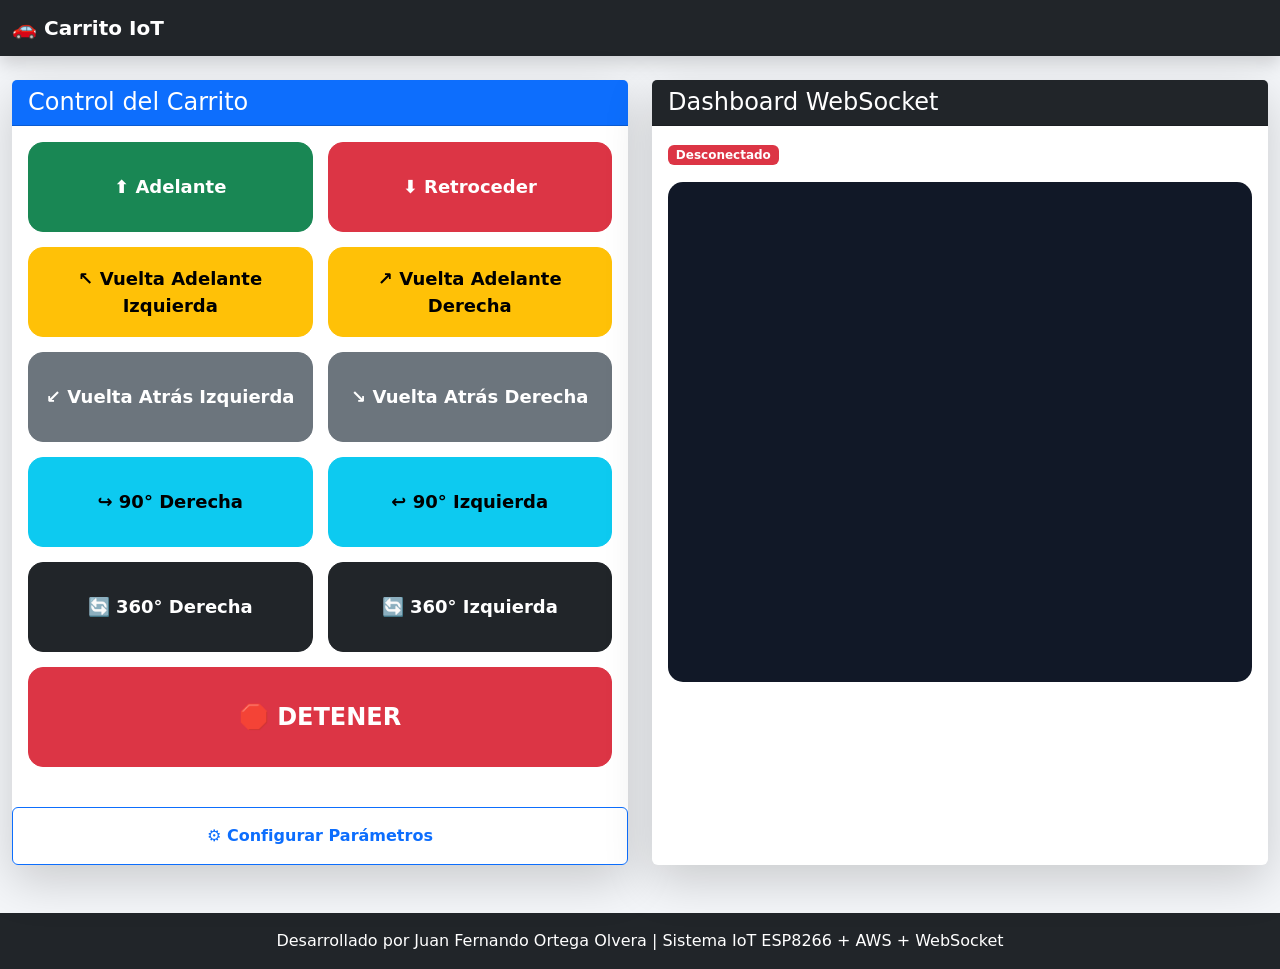
<file: index.html>
<!DOCTYPE html>
<html lang="es">

<head>
    <meta charset="UTF-8">
    <meta name="viewport" content="width=device-width, initial-scale=1.0">
    <title>Control Carrito IoT</title>

    <!-- Bootstrap -->
    <link href="https://cdn.jsdelivr.net/npm/bootstrap@5.3.7/dist/css/bootstrap.min.css" rel="stylesheet">

    <!-- CSS -->
    <link rel="stylesheet" href="assets/css/styles.css">
    <link rel="icon" type="image/png" href="assets/img/favicon.png">
</head>

<body>

    <!-- NAVBAR -->
    <nav class="navbar navbar-dark navbar-expand-lg bg-dark shadow">
        <div class="container-fluid">
            <a class="navbar-brand fw-bold" href="#">
                🚗 Carrito IoT
            </a>
        </div>
    </nav>

    <!-- CONTENIDO -->
    <div class="container-fluid mt-4">

        <div class="row">

            <!-- PANEL CONTROL -->
            <div class="col-lg-6 mb-4">

                <div class="card shadow-lg border-0 h-100">

                    <div class="card-header bg-primary text-white">
                        <h4 class="mb-0">Control del Carrito</h4>
                    </div>

                    <div class="card-body">

                        <div class="control-grid">

                            <button class="btn btn-success control-btn" onclick="enviarMovimiento(1)">
                                ⬆ Adelante
                            </button>

                            <button class="btn btn-danger control-btn" onclick="enviarMovimiento(2)">
                                ⬇ Retroceder
                            </button>

                            <button class="btn btn-warning control-btn" onclick="enviarMovimiento(5)">
                                ↖ Vuelta Adelante Izquierda
                            </button>

                            <button class="btn btn-warning control-btn" onclick="enviarMovimiento(4)">
                                ↗ Vuelta Adelante Derecha
                            </button>

                            <button class="btn btn-secondary control-btn" onclick="enviarMovimiento(7)">
                                ↙ Vuelta Atrás Izquierda
                            </button>

                            <button class="btn btn-secondary control-btn" onclick="enviarMovimiento(6)">
                                ↘ Vuelta Atrás Derecha
                            </button>

                            <button class="btn btn-info control-btn" onclick="enviarMovimiento(8)">
                                ↪ 90° Derecha
                            </button>

                            <button class="btn btn-info control-btn" onclick="enviarMovimiento(9)">
                                ↩ 90° Izquierda
                            </button>

                            <button class="btn btn-dark control-btn" onclick="enviarMovimiento(10)">
                                🔄 360° Derecha
                            </button>

                            <button class="btn btn-dark control-btn" onclick="enviarMovimiento(11)">
                                🔄 360° Izquierda
                            </button>

                            <button class="btn btn-danger control-btn stop-btn" onclick="enviarMovimiento(3)">
                                🛑 DETENER
                            </button>

                        </div>

                    </div>
                    <div class="mt-4">
                        <button class="btn btn-outline-primary w-100 py-3 fw-bold" onclick="irAParametros()">
                            ⚙ Configurar Parámetros
                        </button>
                    </div>
                </div>
            </div>

            <!-- DASHBOARD -->
            <div class="col-lg-6 mb-4">

                <div class="card shadow-lg border-0 h-100">

                    <div class="card-header bg-dark text-white">
                        <h4 class="mb-0">Dashboard WebSocket</h4>
                    </div>

                    <div class="card-body">

                        <div class="mb-3">
                            <span class="badge bg-success" id="estadoWS">
                                Conectando...
                            </span>
                        </div>

                        <div id="dashboard" class="dashboard-container">

                        </div>

                    </div>

                </div>

            </div>

        </div>

    </div>

    <!-- FOOTER -->
    <footer class="bg-dark text-white text-center py-3 mt-4">
        <p class="mb-0">
            Desarrollado por Juan Fernando Ortega Olvera | Sistema IoT ESP8266 + AWS + WebSocket
        </p>
    </footer>

    <!-- JS -->
    <script src="assets/js/app.js"></script>

</body>

</html>
</file>
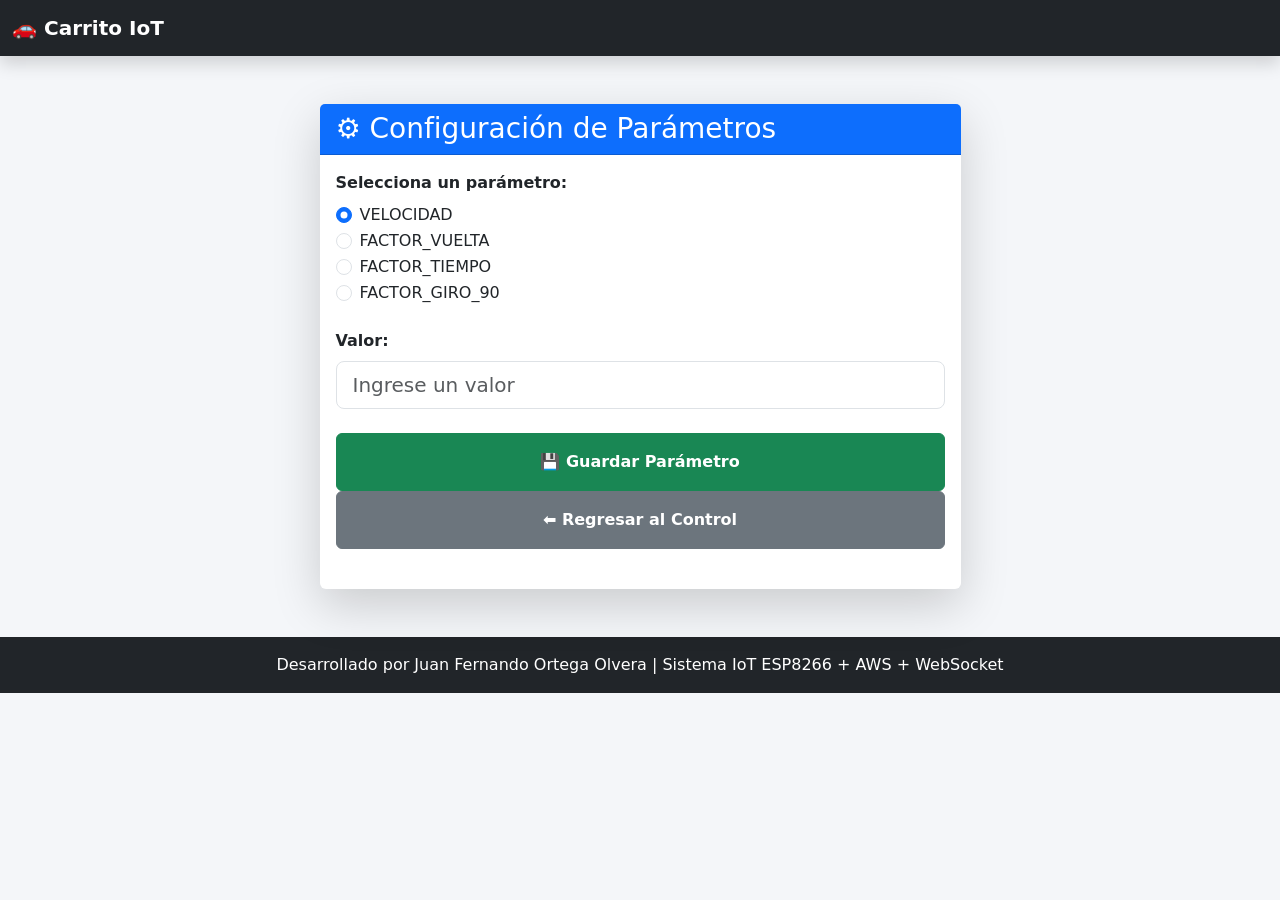
<file: parametros.html>
<!DOCTYPE html>
<html lang="es">

<head>
    <meta charset="UTF-8">
    <meta name="viewport" content="width=device-width, initial-scale=1.0">
    <title>Configuración de Parámetros</title>

    <!-- Bootstrap -->
    <link href="https://cdn.jsdelivr.net/npm/bootstrap@5.3.7/dist/css/bootstrap.min.css" rel="stylesheet">

    <!-- CSS -->
    <link rel="stylesheet" href="assets/css/styles.css">
    <link rel="icon" type="image/png" href="assets/img/favicon.png">
</head>

<body>

    <!-- NAVBAR -->
    <nav class="navbar navbar-dark navbar-expand-lg bg-dark shadow">
        <div class="container-fluid">

            <a class="navbar-brand fw-bold" href="index.html">
                🚗 Carrito IoT
            </a>

        </div>
    </nav>

    <!-- CONTENIDO -->
    <div class="container mt-5">

        <div class="row justify-content-center">

            <div class="col-lg-7">

                <div class="card shadow-lg border-0">

                    <div class="card-header bg-primary text-white">
                        <h3 class="mb-0">
                            ⚙ Configuración de Parámetros
                        </h3>
                    </div>

                    <div class="card-body">

                        <!-- FORMULARIO -->
                        <form id="formParametros">

                            <!-- RADIOBUTTONS -->
                            <div class="mb-4">

                                <label class="form-label fw-bold">
                                    Selecciona un parámetro:
                                </label>

                                <div class="form-check">
                                    <input class="form-check-input" type="radio" name="clave" value="VELOCIDAD" checked>

                                    <label class="form-check-label">
                                        VELOCIDAD
                                    </label>
                                </div>

                                <div class="form-check">
                                    <input class="form-check-input" type="radio" name="clave" value="FACTOR_VUELTA">

                                    <label class="form-check-label">
                                        FACTOR_VUELTA
                                    </label>
                                </div>

                                <div class="form-check">
                                    <input class="form-check-input" type="radio" name="clave" value="FACTOR_TIEMPO">

                                    <label class="form-check-label">
                                        FACTOR_TIEMPO
                                    </label>
                                </div>

                                <div class="form-check">
                                    <input class="form-check-input" type="radio" name="clave" value="FACTOR_GIRO_90">

                                    <label class="form-check-label">
                                        FACTOR_GIRO_90
                                    </label>
                                </div>

                            </div>

                            <!-- VALOR -->
                            <div class="mb-4">

                                <label class="form-label fw-bold">
                                    Valor:
                                </label>

                                <input type="number" class="form-control form-control-lg" id="valor" step="0.01"
                                    placeholder="Ingrese un valor">

                            </div>

                            <!-- BOTÓN -->
                            <button type="submit" class="btn btn-success w-100 py-3 fw-bold">

                                💾 Guardar Parámetro

                            </button>

                            <a href="index.html" class="btn btn-secondary w-100 py-3 fw-bold">
                                ⬅ Regresar al Control
                            </a>

                        </form>

                        <!-- MENSAJE -->
                        <div id="mensaje" class="mt-4 text-center fw-bold">
                        </div>

                    </div>

                </div>

            </div>

        </div>

    </div>

    <!-- FOOTER -->
    <footer class="bg-dark text-white text-center py-3 mt-5">
        <p class="mb-0">
            Desarrollado por Juan Fernando Ortega Olvera | Sistema IoT ESP8266 + AWS + WebSocket
        </p>
    </footer>

    <!-- JS -->
    <script src="assets/js/parametros.js"></script>

</body>

</html>
</file>
<file: assets/css/styles.css>
body{
    background: #f4f6f9;
    min-height: 100vh;
}

.control-grid{
    display: grid;
    grid-template-columns: repeat(2,1fr);
    gap: 15px;
}

.control-btn{
    height: 90px;
    font-size: 18px;
    font-weight: bold;
    border-radius: 15px;
    transition: 0.3s;
}

.control-btn:hover{
    transform: scale(1.05);
}

.stop-btn{
    grid-column: span 2;
    height: 100px;
    font-size: 24px;
}

.dashboard-container{
    background: #111827;
    color: white;
    border-radius: 15px;
    padding: 20px;
    height: 500px;
    overflow-y: auto;
}

.event-card{
    background: #1f2937;
    border-left: 5px solid #0d6efd;
    padding: 15px;
    margin-bottom: 15px;
    border-radius: 10px;
    animation: fadeIn 0.4s ease;
}

.event-title{
    font-size: 18px;
    font-weight: bold;
}

.event-info{
    font-size: 15px;
    color: #d1d5db;
}

@keyframes fadeIn{
    from{
        opacity: 0;
        transform: translateY(10px);
    }
    to{
        opacity: 1;
        transform: translateY(0px);
    }
}
</file>
